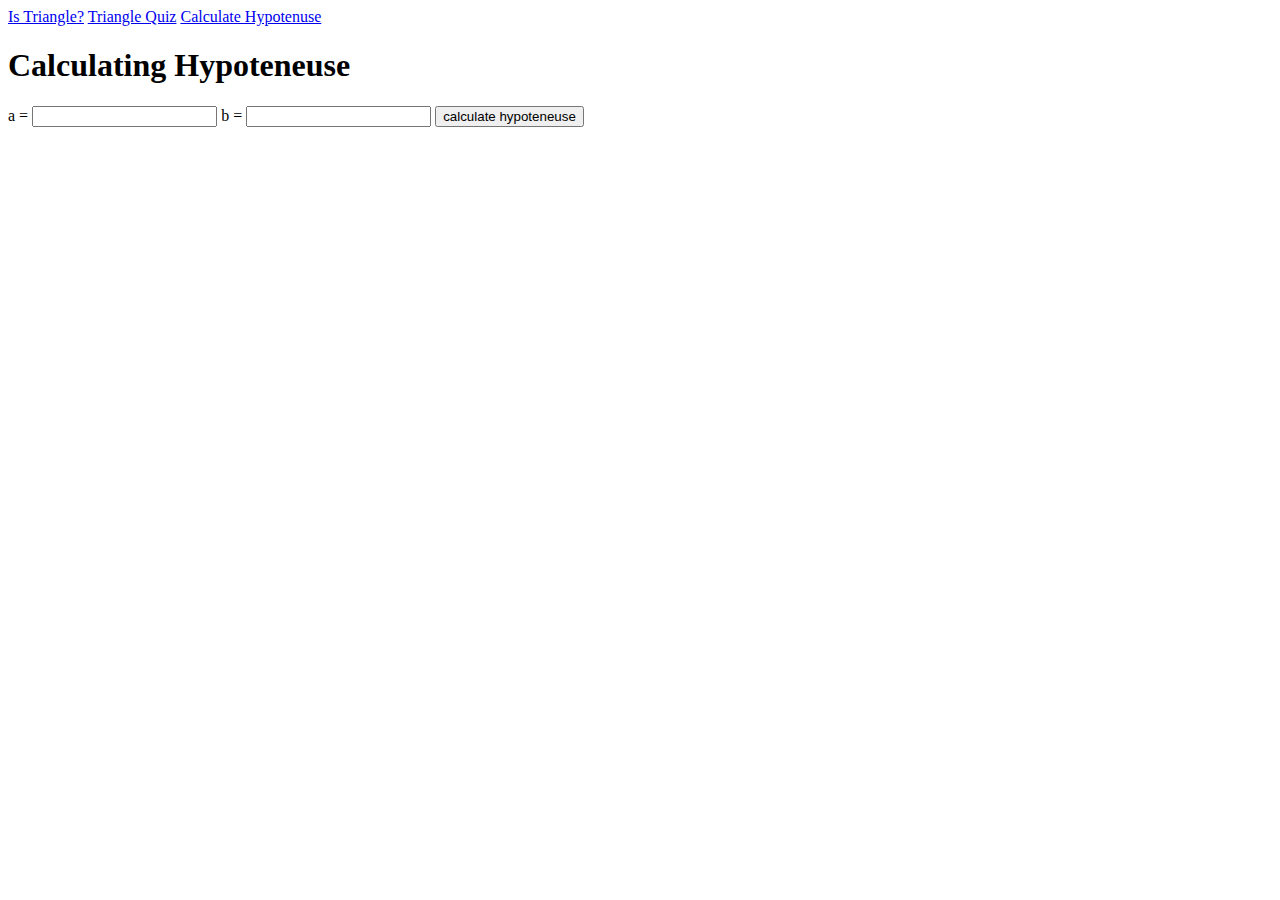
<file: hypoteneuse.html>
<!DOCTYPE html>
<html lang="en">
<head>
    <meta charset="UTF-8">
    <meta name="viewport" content="width=device-width, initial-scale=1.0">
    <title>Hypoteneuse</title>
</head>
<body>
    <nav>
        <a href="/index.html">Is Triangle?</a>
        <a href="/quiz.html">Triangle Quiz</a>
        <a href="/hypoteneuse.html">Calculate Hypotenuse</a>
    </nav>
    <h1>Calculating Hypoteneuse</h1>
    <label>a = </label>
    <input type="number" class="side-input"/>

    <label>b = </label>
    <input type="number" class="side-input"/>
    <button id="calculate-hypoteneuse-btn">calculate hypoteneuse</button>

    <h2 id="output-box"></h2>

    <script src="hypoteneuse.js"></script>
</body>
</html>
</file>
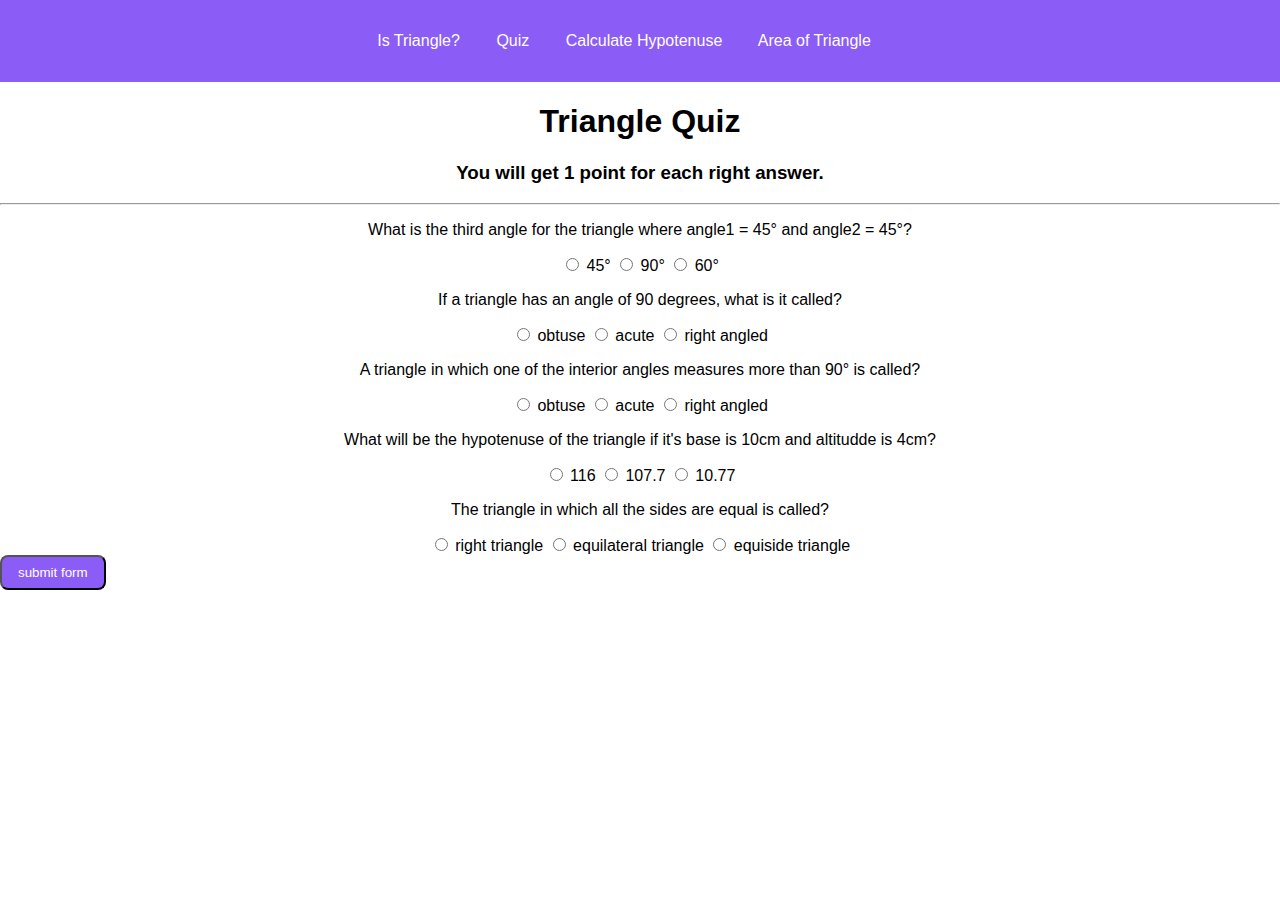
<file: quiz.html>
<!DOCTYPE html>
<html lang="en">
<head>
    <meta charset="UTF-8">
    <meta name="viewport" content="width=device-width, initial-scale=1.0">
    <link rel="stylesheet" href="/styles.css">
    <title>Triangle Quiz</title>
</head>
<body>
    <nav>
        <a href="/index.html">Is Triangle?</a>
        <a href="/quiz.html">Quiz</a>
        <a href="/hypoteneuse.html">Calculate Hypotenuse</a>
        <a href="/areaoftriangle.html">Area of Triangle</a>
    </nav>
    <h1 class="heading">Triangle Quiz</h1>
    <h3 class="heading">
        You will get 1 point for each right answer.
    </h3>
    <hr>

    <form class="quiz-form">
        <div class="question-container">
            <p>
                What is the third angle for the triangle where angle1 = 45° and angle2 = 45°?
            </p>
            <label class="list-inline">
                <input type="radio" name="question1" value="45°"/> 45°
            </label>
            <label class="list-inline">
                <input type="radio" name="question1" value="90°"/> 90°
            </label>
            <label class="list-inline">
                <input type="radio" name="question1" value="60°"/> 60°
            </label>
        </div>

        <div class="question-container">
            <p>
                If a triangle has an angle of 90 degrees, what is it called?
            </p>
            <label >
                <input type="radio" name="question2" value="obtuse"/> obtuse
            </label>
            <label >
                <input type="radio"  name="question2" value="acute"/> acute
            </label>
            <label >
                <input type="radio"  name="question2" value="right angled"/> right angled
            </label>
        </div>

        <div class="question-container">
            <p>
                A triangle in which one of the interior angles measures more than 90° is called?
            </p>
            <label >
                <input type="radio" name="question3" value="obtuse"/> obtuse
            </label>
            <label >
                <input type="radio"  name="question3" value="acute"/> acute
            </label>
            <label >
                <input type="radio"  name="question3" value="right angled"/> right angled
            </label>
        </div>

        <div class="question-container">
            <p>
                What will be the hypotenuse of the triangle if it's base is 10cm and altitudde is 4cm?
            </p>
            <label >
                <input type="radio" name="question4" value="116"/> 116
            </label>
            <label >
                <input type="radio"  name="question4" value="107.7"/> 107.7
            </label>
            <label >
                <input type="radio"  name="question4" value="10.77"/> 10.77
            </label>
        </div>

        
        <div class="question-container">
            <p>
                The triangle in which all the sides are equal is called?
            </p>
            <label >
                <input type="radio" name="question5" value="right triangle"/> right triangle
            </label>
            <label >
                <input type="radio"  name="question5" value="equilateral triangle"/> equilateral triangle
            </label>
            <label >
                <input type="radio"  name="question5" value="equiside triangle"/> equiside triangle
            </label>
        </div>
    </form>
    <button id="submit-form-btn">submit form</button>
    <h2 id="output"></h2>
    <script src="/quiz.js"></script>
</body>
</html>
</file>
<file: styles.css>
:root{
    --primary_color : #8B5CF6;
}

body{
    font-family: 'Montserrat', sans-serif;
    margin: 0px;
}

nav{
    background-color: var(--primary_color);
    padding: 2rem;
    text-align: center;
    margin: auto;
}

nav > a{
    color: white;
    padding-right: 2rem;
    text-decoration: none;
}

.heading{
    text-align: center;
}

#angle1, #angle2, #angle3{
    padding: 1rem;
    display: block;
    margin: auto;
    border-radius: 0.5rem;
    border-color: var(--primary_color);
}

.angles{
    display: block;
    text-align: center;
    font-size: x-large;
    padding: 1rem;
    color: var(--primary_color);
}

.btn-container{
    text-align: center;
    margin: auto;
    padding-top: 1rem;
}

button{
    background-color: var(--primary_color);
    color: white;
    padding: 0.5rem 1rem;
    border-radius: 0.5rem;
}

#output{
    text-align: center;
    padding-top: 1rem;
    padding-bottom: 2rem;
    font-size: larger;
}

p{
    text-align: center;
}

.list-inline{
    display: inline;
}

.question-container{
    text-align: center;
}

.side-input{
    padding: 1rem;
    display: block;
    margin: auto;
    border-radius: 0.5rem;
    border-color: var(--primary_color);
}

#output-box{
    text-align: center;
    padding-top: 1rem;
    padding-bottom: 2rem;
    font-size: x-large;
}

#side1, #side2, #side3{
    padding: 1rem;
    display: block;
    margin: auto;
    border-radius: 0.5rem;
    border-color: var(--primary_color);
}
</file>
